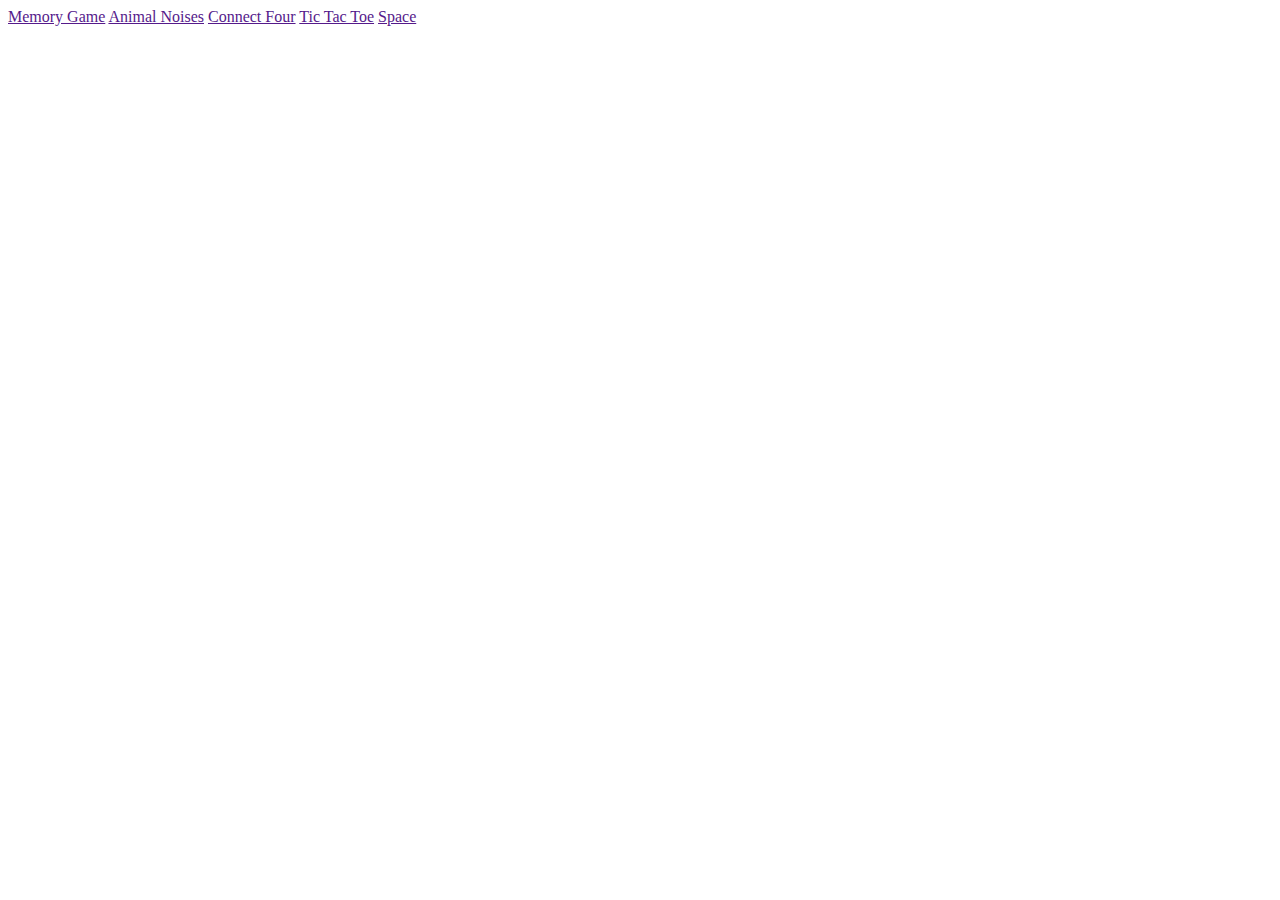
<file: index.html>
<!DOCTYPE html>
<html lang="en">
<head>
    <meta charset="UTF-8">
    <meta http-equiv="X-UA-Compatible" content="IE=edge">
    <meta name="viewport" content="width=device-width, initial-scale=1.0">
    <title>Document</title>
</head>
<body>
    <a href="" class="btn">Memory Game</a>
    <a href="" class="btn">Animal Noises</a>
    <a href="" class="btn">Connect Four</a>
    <a href="" class="btn">Tic Tac Toe</a>
    <a href="" class="btn">Space</a>

    
</body>
</html>
</file>
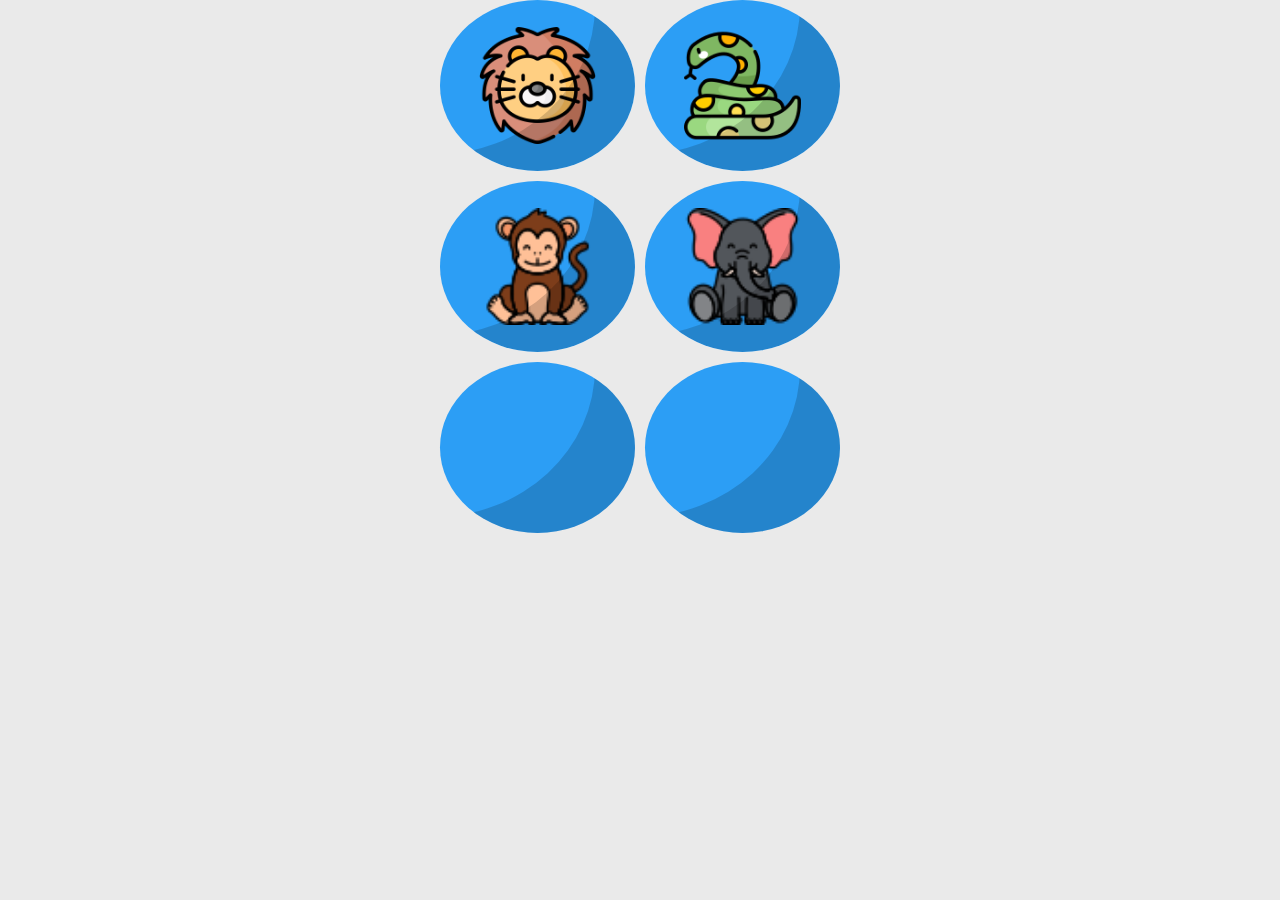
<file: sounds.html>
<!DOCTYPE html>
<html lang="en">

<head>
    <meta charset="UTF-8">
    <meta http-equiv="X-UA-Compatible" content="IE=edge">
    <meta name="viewport" content="width=device-width, initial-scale=1.0">
    <title>Document</title>
    <link href="./style.css" rel="stylesheet">
</head>

<body>
    <main>
        <section class="soundboard">
            <button class="sound-tile lion" data-sound=""></button>
            <button class="sound-tile snake" data-sound="assets/snake.mp3"></button>
            <button class="sound-tile monkey" id="monkey" data-sound="assets/monkey.mp3"></button>
            <button class="sound-tile elephant" id="elephant" data-sound="assets/elephant.mp3"></button>
            <button class="sound-tile dog" data-sound="dog.mp3"></button>
            <button class="sound-tile cat" data-sound="cat.mp3"></button>
        </section>
    </main>
</body>

<script>
document.addEventListener('DOMContentLoaded', function() {
    // Get all elements with the class "sound-tile"
    var soundTiles = document.querySelectorAll('.sound-tile');

    // Add click event listener to each sound tile
    soundTiles.forEach(function(tile) {
        tile.addEventListener('click', function() {
            // Get the sound file from the data-sound attribute
            var soundFile = tile.getAttribute('data-sound');

            // Check if a sound file is specified
            if (soundFile) {
                // Create an audio element
                var audio = new Audio(soundFile);
                audio.play(); // Play the audio
            }
        });
    });
});
</script>


</html>
</file>
<file: style.css>
* {
    padding: 0;
    margin: 0;
    box-sizing: border-box;
}

body {
    width: 100vw;
    height: 100svh;
    background-color: rgb(234, 234, 234);
}

main {
    display: flex;
    justify-content: center;
    align-self: center;
}

.soundboard {
    display: grid;
    grid-template-columns: 1fr 1fr;
    gap: 10px;
    width: 100%;
    aspect-ratio: 3/4;
    
    max-width: 400px;
}

.sound-tile {
    border-radius: 50%;
    background-color: rgb(44, 158, 245);
    box-shadow: inset -6.5rem -5rem 0px -4rem  rgba(0, 0, 0, 0.164);
    background-size: 60%;
    background-position: center;
    background-repeat: no-repeat;
    cursor: pointer;
    border: none;
}

.sound-tile img {
    width: 75px
}

.lion {
    background-image: url("./assets/lion.png");
}

.monkey {
    background-image: url("./assets/monkey.png");
}

.snake {
    background-image: url("./assets/snake.png");
}

.elephant {
    background-image: url("./assets/elephant.png");
}
</file>
